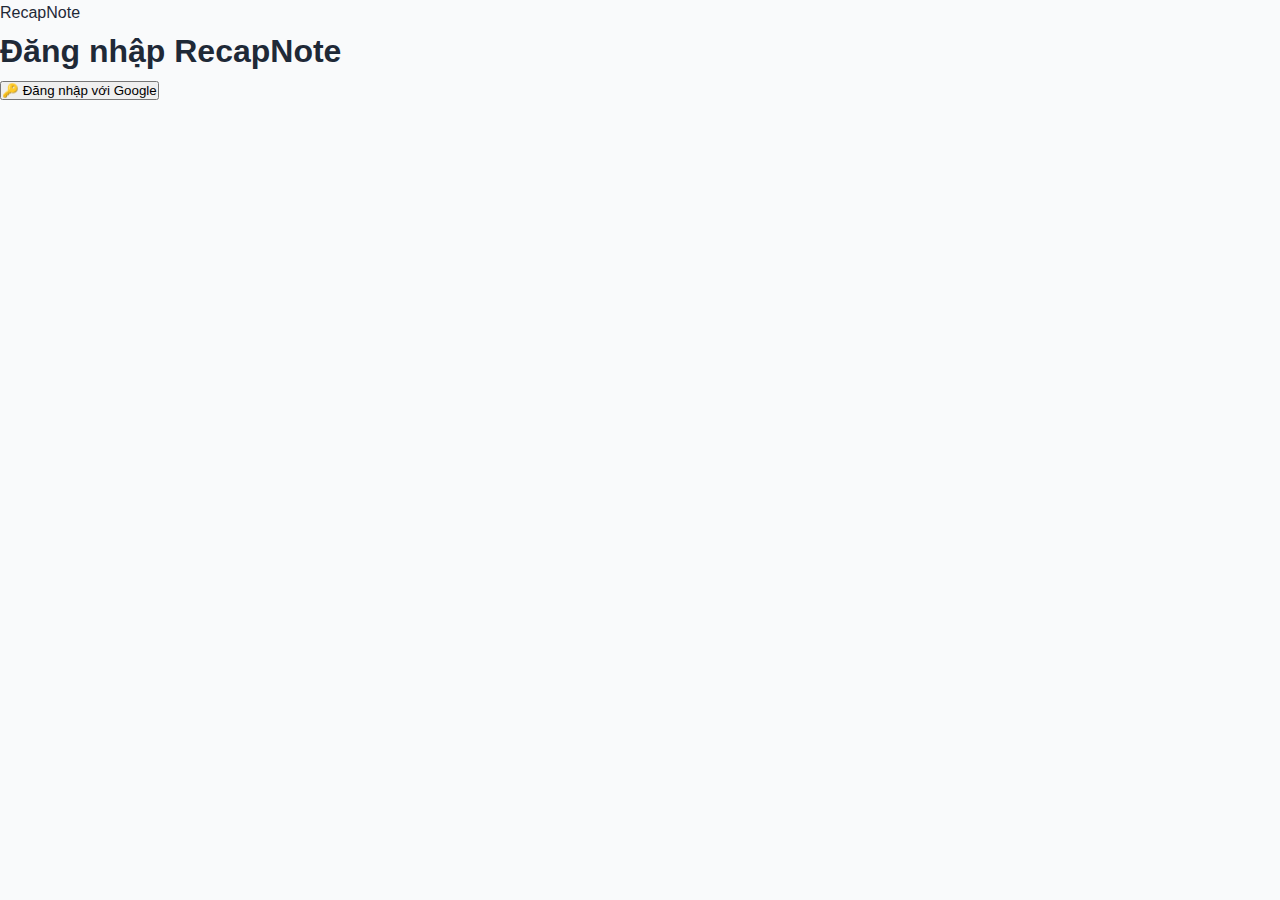
<file: login.html>
<!DOCTYPE html>
<html lang="vi">
<head>
  <meta charset="UTF-8">
  <title>Đăng nhập - RecapNote</title>
  <link rel="stylesheet" href="style.css">
  <script src="auth.js" defer></script>
</head>
<body>
  <header>
    <div class="logo">RecapNote</div>
  </header>
  <main class="login-page">
    <h1>Đăng nhập RecapNote</h1>
    <button id="googleLoginBtn" class="btn-google">🔑 Đăng nhập với Google</button>
  </main>
</body>
</html>
</file>
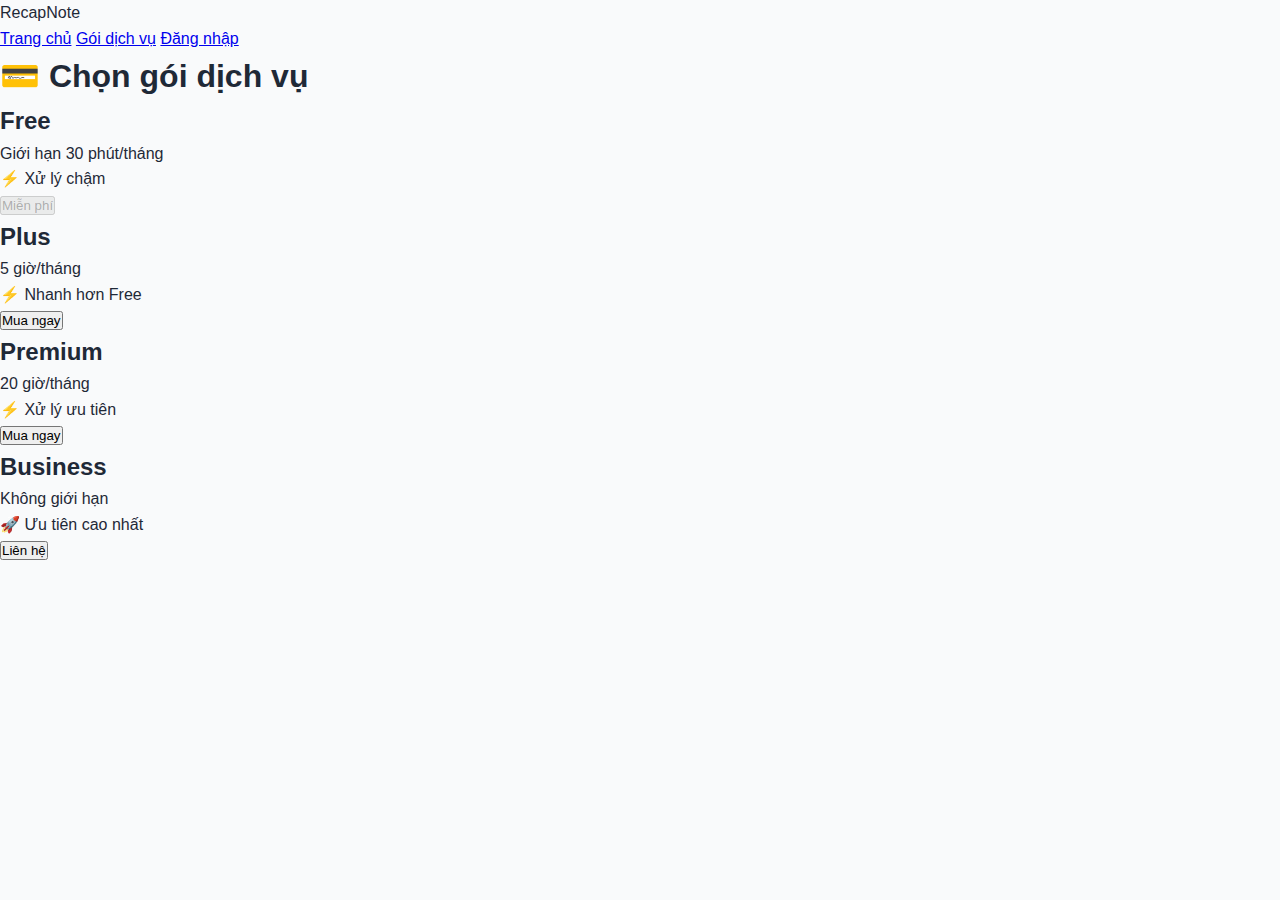
<file: pricing.html>
<!DOCTYPE html>
<html lang="vi">
<head>
  <meta charset="UTF-8">
  <title>Gói dịch vụ - RecapNote</title>
  <link rel="stylesheet" href="style.css">
</head>
<body>
  <header>
    <div class="logo">RecapNote</div>
    <nav>
      <a href="index.html">Trang chủ</a>
      <a href="pricing.html" class="active">Gói dịch vụ</a>
      <a href="login.html">Đăng nhập</a>
    </nav>
  </header>

  <main class="pricing-page">
    <h1>💳 Chọn gói dịch vụ</h1>
    <div class="pricing-cards">
      <div class="card">
        <h2>Free</h2>
        <p>Giới hạn 30 phút/tháng</p>
        <p>⚡ Xử lý chậm</p>
        <button disabled>Miễn phí</button>
      </div>
      <div class="card">
        <h2>Plus</h2>
        <p>5 giờ/tháng</p>
        <p>⚡ Nhanh hơn Free</p>
        <button>Mua ngay</button>
      </div>
      <div class="card highlight">
        <h2>Premium</h2>
        <p>20 giờ/tháng</p>
        <p>⚡ Xử lý ưu tiên</p>
        <button>Mua ngay</button>
      </div>
      <div class="card">
        <h2>Business</h2>
        <p>Không giới hạn</p>
        <p>🚀 Ưu tiên cao nhất</p>
        <button>Liên hệ</button>
      </div>
    </div>
  </main>
</body>
</html>
</file>
<file: style.css>
/* Reset */
* {
  margin: 0;
  padding: 0;
  box-sizing: border-box;
}

body {
  font-family: "Inter", Arial, sans-serif;
  color: #1f2937;
  background: #f9fafb;
  line-height: 1.6;
}

/* Navbar */
.navbar {
  display: flex;
  justify-content: space-between;
  align-items: center;
  padding: 0.8rem 2rem;
  background: white;
  border-bottom: 1px solid #e5e7eb;
}

.left-section {
  display: flex;
  align-items: center;
  gap: 15px;
}

.logo-img {
  height: 35px;
}

.logo-text {
  font-size: 1.3rem;
  font-weight: bold;
  color: #4f46e5;
}

.nav-links a {
  margin-left: 15px;
  text-decoration: none;
  font-weight: 500;
  color: #374151;
  transition: color 0.2s;
}

.nav-links a:hover {
  color: #4f46e5;
}

.right-section {
  display: flex;
  align-items: center;
  gap: 10px;
}


/* Hero */
.hero {
  text-align: center;
  padding: 5rem 2rem;
  background: linear-gradient(to bottom, #eef2ff, #f9fafb);
}

.hero h1 {
  font-size: 2.8rem;
  font-weight: 700;
  margin-bottom: 1rem;
  color: #111827;
}

.hero p {
  font-size: 1.2rem;
  color: #6b7280;
  margin-bottom: 2rem;
}

#uploadForm {
  display: flex;
  justify-content: center;
  gap: 10px;
}

#uploadForm input {
  padding: 0.5rem;
  border: 1px solid #d1d5db;
  border-radius: 6px;
}

#uploadForm button {
  padding: 0.6rem 1.2rem;
  border: none;
  background: #4f46e5;
  color: white;
  font-weight: 600;
  border-radius: 6px;
  cursor: pointer;
  transition: background 0.2s;
}

#uploadForm button:hover {
  background: #3730a3;
}

.tab-container {
  max-width: 600px;
  margin: auto;
  background: white;
  border-radius: 12px;
  box-shadow: 0 4px 12px rgba(0,0,0,0.1);
  padding: 20px;
}

.tabs {
  display: flex;
  gap: 10px;
  margin-bottom: 20px;
}

.tab-btn {
  flex: 1;
  padding: 12px;
  border: none;
  border-radius: 8px;
  cursor: pointer;
  background: #e5e7eb;
  font-weight: bold;
  transition: all 0.2s;
}

.tab-btn.active {
  background: #4f46e5;
  color: white;
}

.tab-content {
  display: none;
}

.tab-content.active {
  display: block;
}

.btn-primary {
  background: #4f46e5;
  color: white;
  border: none;
  padding: 10px 20px;
  border-radius: 8px;
  cursor: pointer;
  margin: 5px;
}

.btn-primary:hover {
  background: #3730a3;
}

.btn-secondary {
  background: #9ca3af;
  color: white;
  border: none;
  padding: 10px 20px;
  border-radius: 8px;
  cursor: pointer;
  margin: 5px;
}

.record-box {
  display: flex;
  justify-content: center;
  gap: 15px;
  margin: 20px 0;
}

.output-box {
  margin-top: 20px;
  padding: 15px;
  background: #f3f4f6;
  border-radius: 8px;
  white-space: pre-line;
}

#transcript {
  margin-top: 1.5rem;
  white-space: pre-line;
  background: #fff;
  padding: 1rem;
  border-radius: 8px;
  max-width: 700px;
  margin-left: auto;
  margin-right: auto;
  box-shadow: 0 2px 8px rgba(0,0,0,0.05);
}

/* Features */
.features {
  padding: 4rem 2rem;
  text-align: center;
}

.feature-grid {
  display: grid;
  grid-template-columns: repeat(auto-fit, minmax(220px, 1fr));
  gap: 1rem;
  margin-top: 2rem;
}

.feature-card {
  background: white;
  padding: 1.5rem;
  border-radius: 12px;
  box-shadow: 0 2px 6px rgba(0,0,0,0.05);
  font-size: 1rem;
  font-weight: 500;
}

/* Pricing */
.pricing {
  padding: 4rem 2rem;
  background: #f9fafb;
  text-align: center;
}

.plans {
  display: grid;
  grid-template-columns: repeat(auto-fit, minmax(220px, 1fr));
  gap: 1.5rem;
  margin-top: 2rem;
}

.plan {
  background: white;
  padding: 2rem;
  border-radius: 12px;
  border: 1px solid #e5e7eb;
  transition: transform 0.2s;
}

.plan:hover {
  transform: translateY(-4px);
}

.plan.highlighted {
  border: 2px solid #4f46e5;
  background: #eef2ff;
}

.plan h3 {
  font-size: 1.4rem;
  color: #111827;
}

.plan p {
  font-size: 1.2rem;
  margin: 0.5rem 0 1rem;
  color: #4f46e5;
}

.plan ul {
  list-style: none;
  margin: 1rem 0;
  text-align: left;
}

.plan ul li {
  margin-bottom: 0.5rem;
}

.plan button {
  padding: 0.6rem 1.2rem;
  border: none;
  background: #4f46e5;
  color: white;
  font-weight: 600;
  border-radius: 6px;
  cursor: pointer;
}

/* FAQ */
.faq {
  padding: 4rem 2rem;
}

details {
  margin: 1rem 0;
  padding: 1rem;
  background: white;
  border-radius: 8px;
  box-shadow: 0 2px 6px rgba(0,0,0,0.05);
  cursor: pointer;
}

/* Footer */
footer {
  text-align: center;
  padding: 2rem;
  background: #111827;
  color: #d1d5db;
  font-size: 0.9rem;
}
</file>
